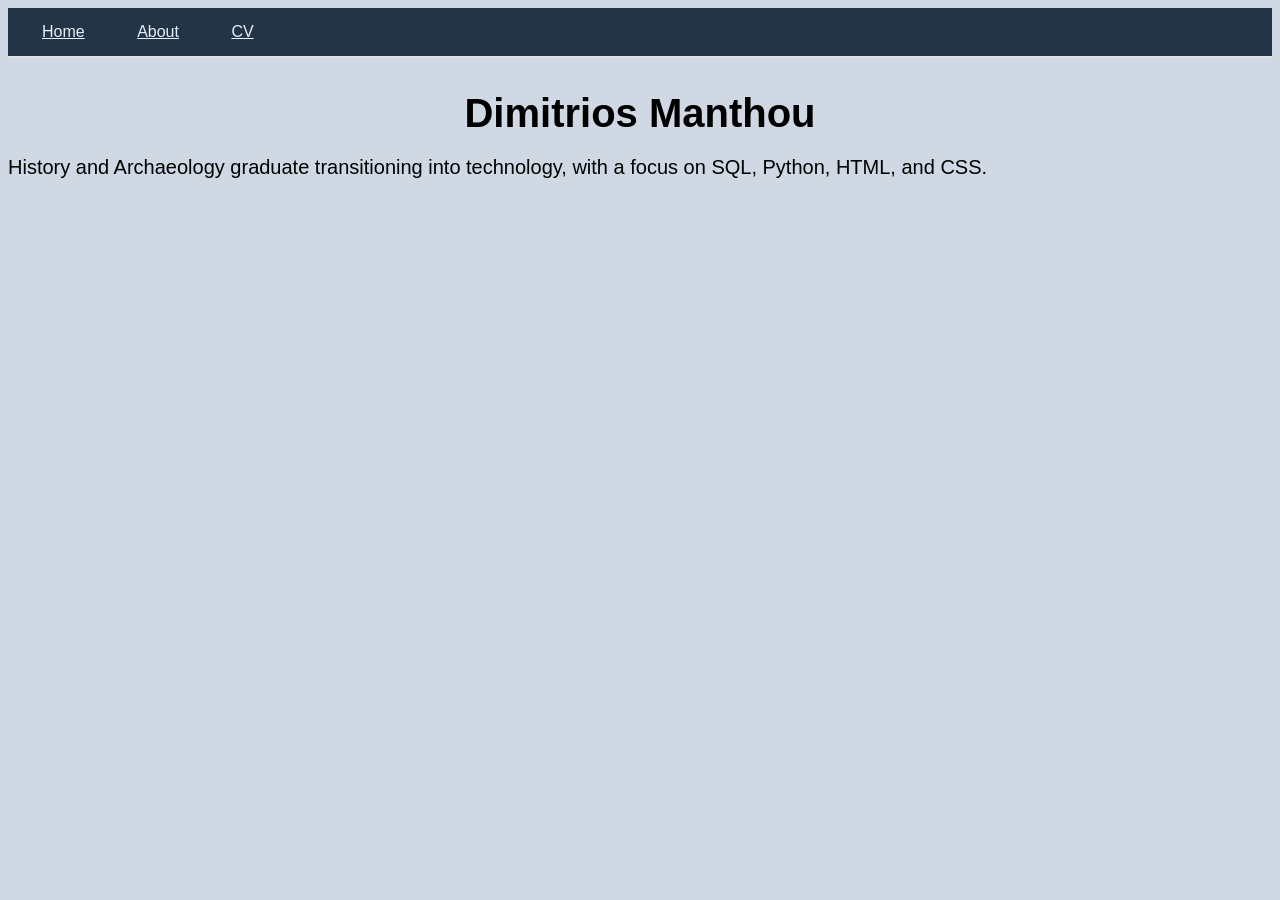
<file: index.html>
<!DOCTYPE html>
<html lang="en">
<head>
    <meta charset="UTF-8">
    <meta name="viewport" content="width=device-width, initial-scale=1.0">
    <link rel="icon" href="icons/favicon.ico">
<link rel="icon" type="image/png" sizes="32x32" href="icons/favicon-32x32.png">
<meta name="description" content="Dimitrios Manthou portfolio">
    <title>Dimitrios Manthou Personal Website</title>
    <link rel="stylesheet" href="style.css">
</head>

<body>

  <nav class="navbar">
    <a href="index.html" class="nav-link">Home</a>
    <a href="about.html" class="nav-link">About</a>
    <a href="cv.html" class="nav-link">CV</a>
</nav>

<section class="intro">
    <h1 class="intro-title">Dimitrios Manthou</h1>
    <p class="intro-subtitle">History and Archaeology graduate transitioning into technology, with a focus on SQL, Python, HTML, and CSS.</p>
</section>


</body>
</html>
</file>
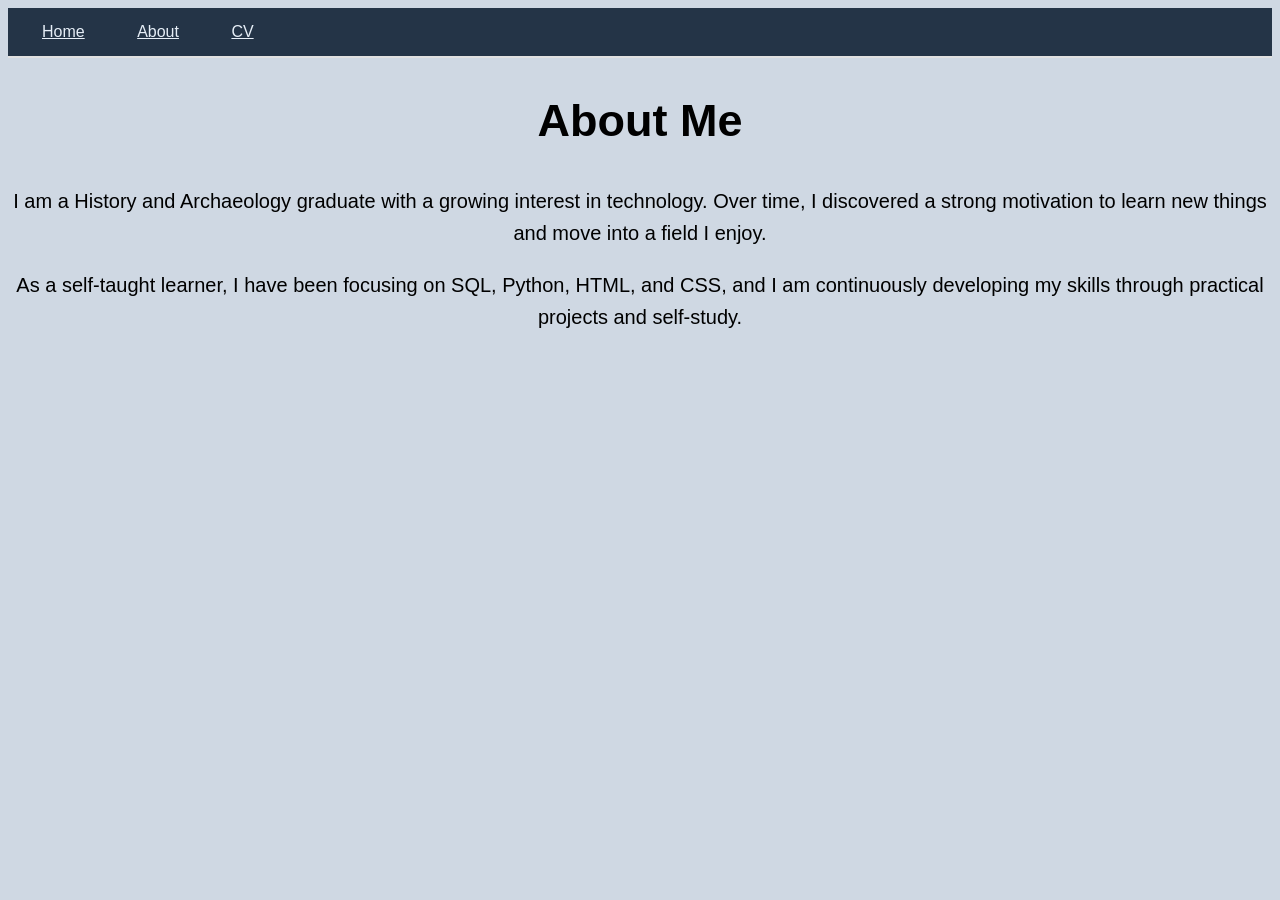
<file: about.html>
<!DOCTYPE html>
<html lang="en">

<head>
    <meta charset="UTF-8">
    <meta name="viewport" content="width=device-width, initial-scale=1.0">

    <title>About | Dimitrios Manthou</title>

     <link rel="icon" href="icons/favicon.ico">
<link rel="icon" type="image/png" sizes="32x32" href="icons/favicon-32x32.png">
    <link rel="stylesheet" href="style.css">
    <meta name="description" content="About Dimitrios Manthou">
</head>

<body>


<nav class="navbar">
    <a href="index.html" class="nav-link">Home</a>
    <a href="about.html" class="nav-link">About</a>
    <a href="cv.html" class="nav-link">CV</a>
</nav>


<section class="about">
    <h1 class="section-title">About Me</h1>

    <p class="about-text">
I am a History and Archaeology graduate with a growing interest in technology. Over time, I discovered a strong motivation to learn new things and move into a field I enjoy.
</p>

<p class="about-text">
As a self-taught learner, I have been focusing on SQL, Python, HTML, and CSS, and I am continuously developing my skills through practical projects and self-study.
</p>

</section>

</body>
</html>
</file>
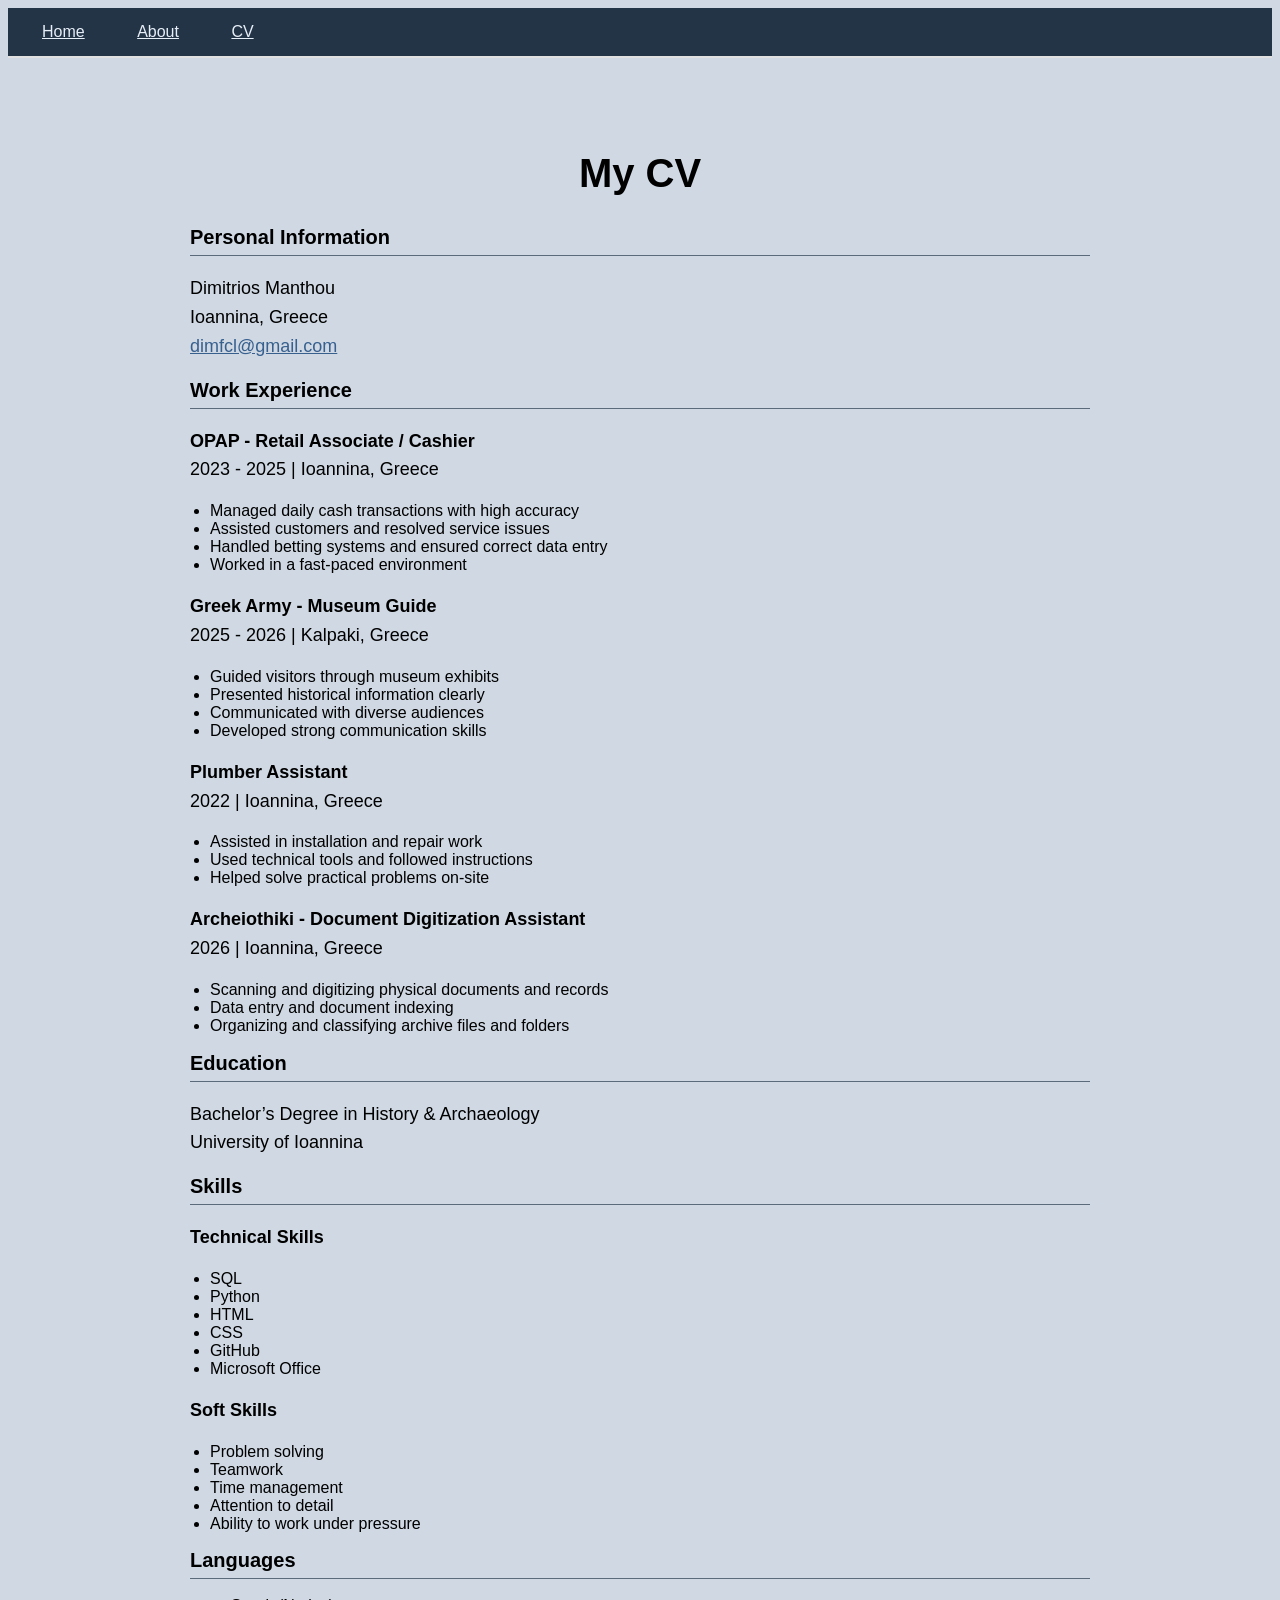
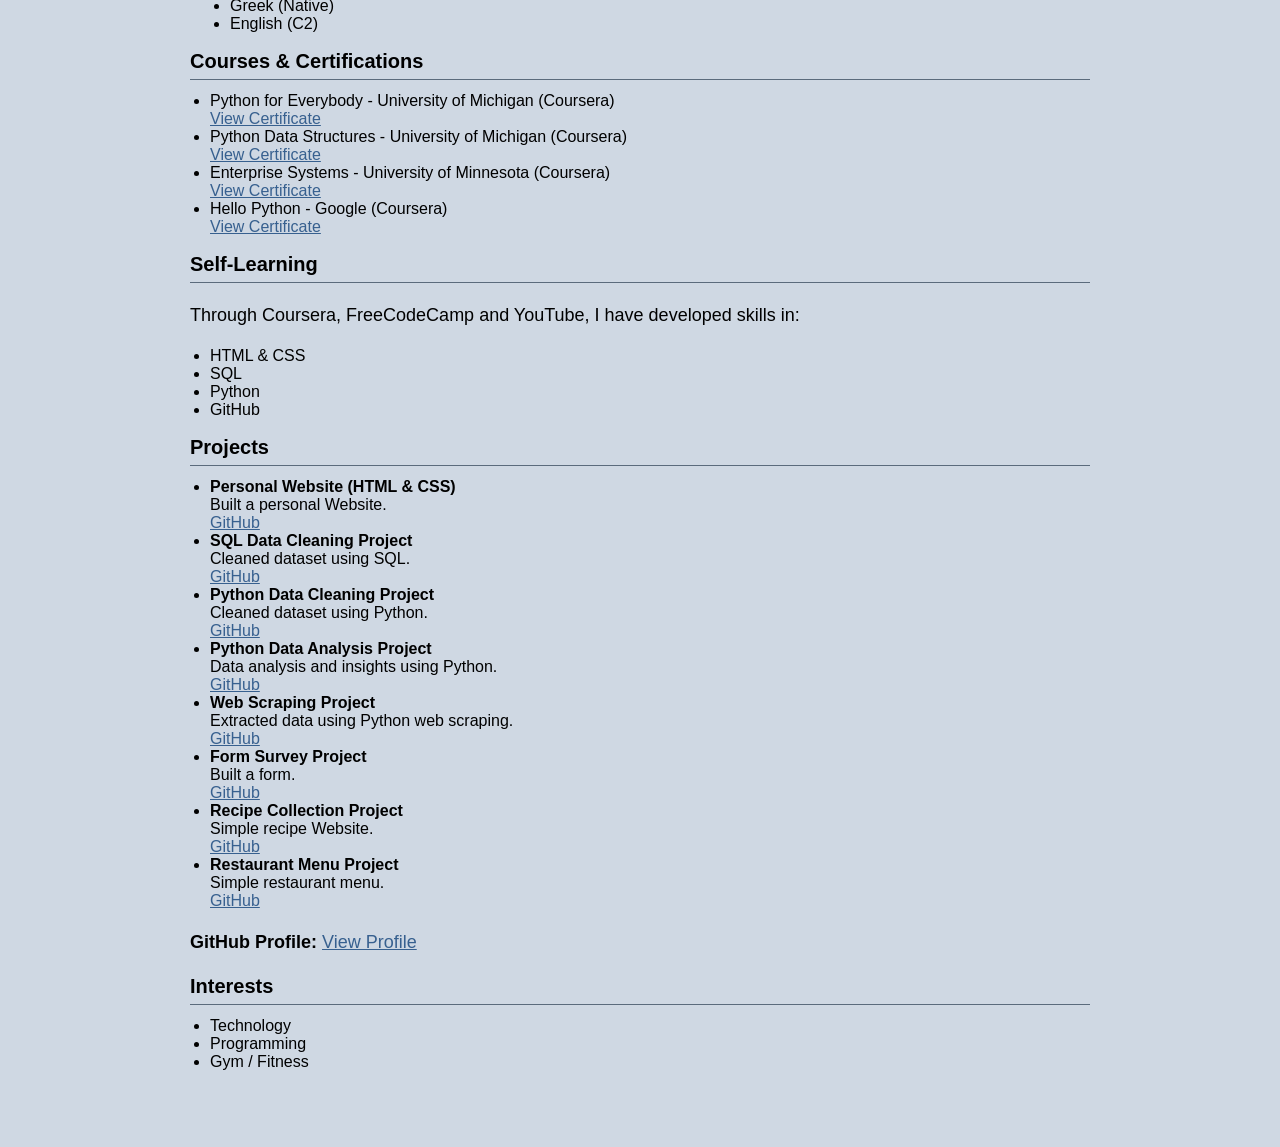
<file: cv.html>
<!DOCTYPE html>
<html lang="en">

<head>
    <meta charset="UTF-8">
    <meta name="viewport" content="width=device-width, initial-scale=1.0">

    <title>CV | Dimitrios Manthou</title>

    <link rel="icon" href="icons/favicon.ico">
    <link rel="icon" type="image/png" sizes="32x32" href="icons/favicon-32x32.png">
    <link rel="stylesheet" href="style.css">

    <meta name="description" content="CV of Dimitrios Manthou">
</head>

<body>

<nav class="navbar">
    <a href="index.html" class="nav-link">Home</a>
    <a href="about.html" class="nav-link">About</a>
    <a href="cv.html" class="nav-link">CV</a>
</nav>

<section class="cv">

    <h1 class="cv-main-title">My CV</h1>

    <section class="cv-section">
        <h2 class="cv-section-title">Personal Information</h2>
        <p class="cv-text">
            Dimitrios Manthou<br>
            Ioannina, Greece<br>
            <a href="mailto:dimfcl@gmail.com">dimfcl@gmail.com</a>
        </p>
    </section>

    <section class="cv-section">
        <h2 class="cv-section-title">Work Experience</h2>

        <p class="cv-text">
            <strong>OPAP - Retail Associate / Cashier</strong><br>
            2023 - 2025 | Ioannina, Greece
        </p>

        <ul class="cv-list">
            <li>Managed daily cash transactions with high accuracy</li>
            <li>Assisted customers and resolved service issues</li>
            <li>Handled betting systems and ensured correct data entry</li>
            <li>Worked in a fast-paced environment</li>
        </ul>

        <p class="cv-text">
            <strong>Greek Army - Museum Guide</strong><br>
            2025 - 2026 | Kalpaki, Greece
        </p>

        <ul class="cv-list">
            <li>Guided visitors through museum exhibits</li>
            <li>Presented historical information clearly</li>
            <li>Communicated with diverse audiences</li>
            <li>Developed strong communication skills</li>
        </ul>

        <p class="cv-text">
            <strong>Plumber Assistant</strong><br>
            2022 | Ioannina, Greece
        </p>

        <ul class="cv-list">
            <li>Assisted in installation and repair work</li>
            <li>Used technical tools and followed instructions</li>
            <li>Helped solve practical problems on-site</li>
        </ul>

         <p class="cv-text">
            <strong>Archeiothiki - Document Digitization Assistant</strong><br>
            2026 | Ioannina, Greece
        </p>
         <ul class="cv-list">
            <li>Scanning and digitizing physical documents and records</li>
            <li>Data entry and document indexing</li>
            <li>Organizing and classifying archive files and folders</li>
        </ul>
         
    </section>

    <section class="cv-section">
        <h2 class="cv-section-title">Education</h2>
        <p class="cv-text">
            Bachelor’s Degree in History & Archaeology<br>
            University of Ioannina
        </p>
    </section>

    <section class="cv-section">
        <h2 class="cv-section-title">Skills</h2>

        <p class="cv-text"><strong>Technical Skills</strong></p>
        <ul class="cv-list">
            <li>SQL</li>
            <li>Python</li>
            <li>HTML</li>
            <li>CSS</li>
            <li>GitHub</li>
            <li>Microsoft Office</li>
        </ul>

        <p class="cv-text"><strong>Soft Skills</strong></p>
        <ul class="cv-list">
            <li>Problem solving</li>
            <li>Teamwork</li>
            <li>Time management</li>
            <li>Attention to detail</li>
            <li>Ability to work under pressure</li>
        </ul>
    </section>

    <section class="cv-section">
        <h2 class="cv-section-title">Languages</h2>
        <p class="cv-text">
            <ul>
            <li>Greek (Native)</li>
            <li>English (C2) </li>
        </p>
    </section>

    <section class="cv-section">
        <h2 class="cv-section-title">Courses & Certifications</h2>

        <ul class="cv-list">
            <li>
                Python for Everybody - University of Michigan (Coursera)<br>
                <a href="https://coursera.org/share/ca9c62ed4073d0b21434997835c5efc1" target="_blank">View Certificate</a>
            </li>

            <li>Python Data Structures - University of Michigan (Coursera)<br>
                <a href="https://www.coursera.org/account/accomplishments/verify/779UQBR8ZEKQ?utm_source%3Dandroid%26utm_medium%3Dcertificate%26utm_content%3Dcert_image%26utm_campaign%3Dsharing_cta%26utm_product%3Dcourse" target="blank">View Certificate</a>
            </li>
            <li>Enterprise Systems - University of Minnesota (Coursera)<br>
                <a href="https://www.coursera.org/account/accomplishments/verify/92EKVANDMGPO?utm_source%3Dandroid%26utm_medium%3Dcertificate%26utm_content%3Dcert_image%26utm_campaign%3Dsharing_cta%26utm_product%3Dcourse" target="blank">View Certificate</a>
            </li>

            <li>
                Hello Python - Google (Coursera)<br>
                <a href="https://coursera.org/share/666970735b3953411fb1540bfd029057" target="_blank">View Certificate</a>
            </li>
        </ul>
    </section>

    <section class="cv-section">
        <h2 class="cv-section-title">Self-Learning</h2>

        <p class="cv-text">
            Through Coursera, FreeCodeCamp and YouTube, I have developed skills in:
        </p>

        <ul class="cv-list">
            <li>HTML & CSS</li>
            <li>SQL</li>
            <li>Python</li>
            <li>GitHub</li>
        </ul>
    </section>

    <section class="cv-section">
        <h2 class="cv-section-title">Projects</h2>

        <ul class="cv-list">

            <li>
                <strong>Personal Website (HTML & CSS)</strong><br>
                Built a personal Website.<br>
                <a href="https://github.com/dimfcl/Personal-cv-Website" target="_blank">GitHub</a>
            </li>

            <li>
                <strong>SQL Data Cleaning Project</strong><br>
                Cleaned dataset using SQL.<br>
                <a href="https://github.com/dimfcl/SQL-data_cleaning" target="_blank">GitHub</a>
            </li>

            <li>
                <strong>Python Data Cleaning Project</strong><br>
                Cleaned dataset using Python.<br>
                <a href="https://github.com/dimfcl/python_data_cleaning" target="_blank">GitHub</a>
            </li>

            <li>
                <strong>Python Data Analysis Project</strong><br>
                Data analysis and insights using Python.<br>
                <a href="https://github.com/dimfcl/python_data_analysis" target="_blank">GitHub</a>
            </li>

            <li>
                <strong>Web Scraping Project</strong><br>
                Extracted data using Python web scraping.<br>
                <a href="https://github.com/dimfcl/web_scraping" target="_blank">GitHub</a>
            </li>

            <li>
                <strong>Form Survey Project</strong><br>
                Built a form.<br>
                <a href="https://github.com/dimfcl/form_survey" target="_blank">GitHub</a>
            </li>

            <li>
                <strong>Recipe Collection Project</strong><br>
                Simple recipe Website.<br>
                <a href="https://github.com/dimfcl/recipes" target="_blank">GitHub</a>
            </li>

            <li>
                <strong>Restaurant Menu Project</strong><br>
                Simple restaurant menu.<br>
                <a href="https://github.com/dimfcl/restaurant_menu" target="_blank">GitHub</a>
            </li>

        </ul>

        <p class="cv-text">
            <strong>GitHub Profile:</strong>
            <a href="https://github.com/dimfcl" target="_blank">View Profile</a>
        </p>
    </section>

    <section class="cv-section">
        <h2 class="cv-section-title">Interests</h2>

        <ul class="cv-list">
            <li>Technology</li>
            <li>Programming</li>
            <li>Gym / Fitness</li>
        </ul>
    </section>

</section>

</body>
</html>
</file>
<file: style.css>
.nav-link:hover {
    color:#5b6b7c;
}

.nav-link:active {
    color: #f80000;
}

.nav-link {
    margin-right: 20px;
     padding: 8px 14px;
     border-radius: 6px;
     color:#e6eef7;
     transition: 0.2s ease;
}

.navbar {
    background-color:  #243447;
    border-bottom: 2px solid #e0e0e0;
    padding: 15px 20px;
}

body {
    font-family: Arial, sans-serif;
    background-color:  #cfd8e3;
}


.intro-title {
    font-size: 40px;
    color: #000000;
    margin-bottom: 20px;
    text-align: center;
}

.intro-subtitle {
    font-size:20px;

}

.about {
    font-size: 30px;
    color: #000000;
    margin-bottom: 20px;
    text-align: center;
}

.about-text {
    font-size:20px;
    line-height: 1.6;
     margin-bottom: 12px;
}

.cv {
    max-width: 900px;
    margin: 40px auto;
    padding: 20px;
}
.cv-main-title {
    font-size: 40px;
    text-align: center;
    margin-bottom: 30px;
}
.cv-section-title {
    font-size: 20px;
    margin-bottom: 12px;
    border-bottom: 1px solid #5b6b7c;
    padding-bottom: 6px;
}

.cv-text {
    font-size: 18px;
    line-height: 1.6;
}
.cv-list {
    padding-left: 20px;
    margin-top: 10px;
}
.cv a {
    color: #37608f;
}

.cv a:hover {
    text-decoration: underline;
}
</file>
